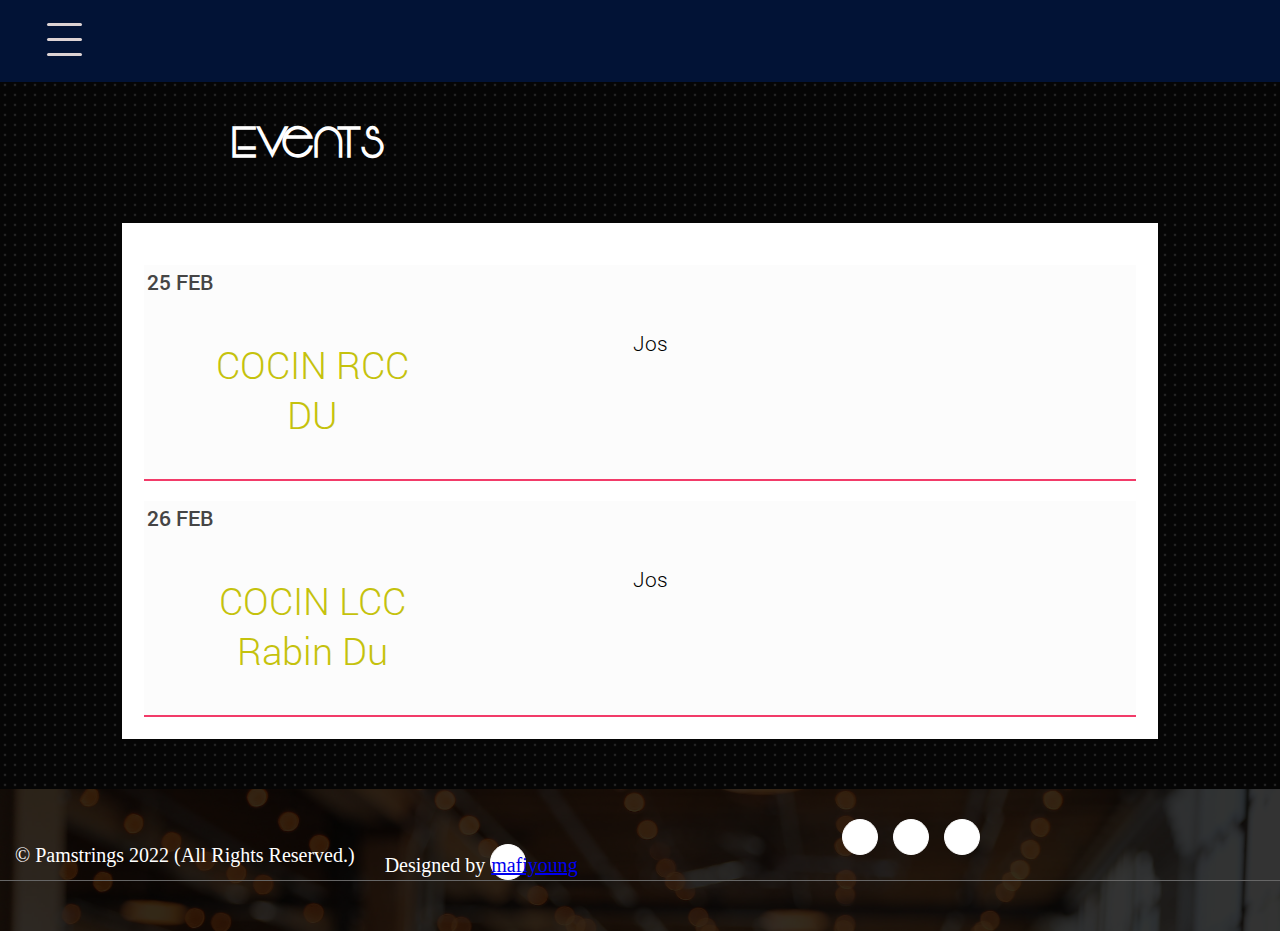
<file: dates.html>
<!DOCTYPE html>
  <html lang="en-US">
    <head>
      <meta charset = "utf-8" />
      <meta name="viewport" content="width=device-width, initial-scale=1.0" />
      <title>Pamstrings - Events</title>
      <link rel="stylesheet" type="text/css" href="./css/style.css" />
      <style type="text/css">
        #r1{
        	position: relative;
        	top:100px;
        }

        #r2{
        	position: relative;
        	top: 120px;
        	text-align: center;
        	background-color: transparent;
        }

        table{
        	width: 100%;
        	text-align: center;
        	margin: 0px;
        	background-color: #fff;
        	padding: 20px;
        }

        tr{
        	display: inline-block;
        	border-bottom: 2px solid #F23B69;
        	margin-top:20px; 
        	width: 100%;
        	background: #fcfcfc;
        }

        td, th{
        	margin: 20px;
        }

        td{
        	float: left;
        	padding: 10px;
        	font-family: roboto;
        	font-weight: 200;
        	font-size: 1.3em;
        	color: black;
        	width: 30%;
        	min-width: 200px;
        }

        th{
        	font-family: roboto;
        	font-size: 1.3em;
        	color: #454545;
        }


        .footer{
        	position: relative;
        	top:155px;
        }

  @media only screen and (max-width:768px){

        .col-m-1{width: 8.33%;}
        .col-m-2{width: 16.66%;}
        .col-m-3{width: 25%;}
        .col-m-4{width: 33.33%;}
        .col-m-5{width: 41.66%;}
        .col-m-6{width: 50%;}
        .col-m-7{width: 58.33%;}
        .col-m-8{width: 66.66%;}
        .col-m-9{width: 75%;}
        .col-m-10{width: 83.33%;}
        .col-m-11{width: 91.66%;}
        .col-m-12{width: 100%;}

        .omit{
        	width: 0px;
        	padding: 0px;
        }

        table{
        	margin: 0;
        	padding: 0px;
        }

        #r2 div{
        	padding: 0;
        }
  }

   @media only screen and (max-width:768px){
   	 td, th{
   	 	font-size: 1em;
   	 }
   }
      </style>
      <script type="text/javascript" src="./scripts/main.js"></script>
    </head>

    <body>

      <!--HEADER GOES HERE-->

      <div id="header">
       <div id="nav_button" onclick="myFunc()">
            <div style="top:10px;" id="1"></div>
            <div style="top:25px;" id="2"></div>
            <div style="top:40px;" id="3"></div>
        </div>
        <p></p>
         <div id="logo_small"></div>
      </div>

      <!--NAVIGATION MENU-->

       <div id="menu">
        <ul>
          <li><a href="./index.html">Home</a></li>
          <li><a href="./about.html" >About</a></li>
          <li><a href="./listen.html" >Songs</a></li>
          <li><a href="./dates.html" >Events</a></li>
          <li><a href="./gallery.html" >Gallery</a></li>
        </ul>
      </div>
      <div id="trans_bg" onclick="myFunc()"></div>

      <!--HEADING-->

      <div class="rows" id="r1">
        <div class="col-2 omit"></div>
        <div class="col-10"><h1 style="color:#fff; margin:5px;">Events</h1></div>
      </div>

      <!--FULL EVENT LIST-->

      <div class="rows" id="r2">
        <div class="col-1 omit"></div>
        <div class="col-10 col-m-12">
        	<table>
        	  <tr>
        	    <th>25 FEB</th>
        	    <td class="venue">COCIN RCC DU</td>
        	    <td class="city">Jos</td>
        	  </tr>
        	   <tr>
        	    <th>26 FEB</th>
        	    <td class="venue">COCIN LCC Rabin Du </td>
        	    <td class="city">Jos</td>
        	  </tr>
        
			  
        	</table>
        </div>
        <div class="col-1 omit"></div>
      </div>

      <!--FOOTER-->
      <div class="footer wow fadeInDown" data-wow-duration="1s">
        <div class="container">
          <div class="socialicon">
                <a href="#"><i class="fa fa-facebook"></i></a>
              <a href="#"><i class="fa fa-twitter"></i></a>
              <a href="#"><i class="fa fa-instagram"></i></a>
           
        <div class="col-lg-12">
          <p>&copy; Pamstrings 2022 (All Rights Reserved.)</p>	 	
         </div>
         <div class="col-lg--5">
          <p>Designed by <a href="https://www.instagram.com/mafiyoungofficial/">mafiyoung</a></p>
        </div>
      </div>
      
    </div>
  </div>


    </body>

  </html>
</file>
<file: css/style.css>
@font-face{
        	font-family: raleway;
        	src:url(../fonts/raleway-regular.ttf);
        }

        @font-face{
        	font-family: raleway;
        	src:url(../fonts/raleway-thin.ttf);
        	font-weight: 100;
        }

        @font-face{
        	font-family: raleway;
        	src:url(../fonts/raleway-light.ttf);
        	font-weight: 200;
        }


        @font-face{
        	font-family: roboto;
        	src:url(../fonts/roboto-regular.ttf);
        }

        

        @font-face{
        	font-family: roboto;
        	src:url(../fonts/roboto-thin.ttf);
        	font-weight: 100;
        }

         @font-face{
        	font-family: roboto;
        	src:url(../fonts/roboto-light.ttf);
        	font-weight: 200;
        }

 		@font-face{
        	font-family: roboto;
        	src:url(../fonts/roboto-medium.ttf);
        	font-weight: bold;
        }

        @font-face{
        	font-family: "vonique 64";
        	src:url('../fonts/vonique 64.ttf');
        }


       @keyframes shake{
            0%{
                    transform:rotate(0deg);
                    transform:rotate(0deg);
                    transform:rotate(0deg);
                    transform:rotate(0deg);
                    transform:rotate(0deg);

            }
            20%{
                    transform:rotate(5deg);
                    transform:rotate(5deg);
                    transform:rotate(5deg);
                    transform:rotate(5deg);
                    transform:rotate(5deg);
            }
            40%{
                    transform:rotate(-5deg);
                    transform:rotate(-5deg);
                    transform:rotate(-5deg);
                    transform:rotate(-5deg);
                    transform:rotate(-5deg);
            }
            60%{
                    transform:rotate(5deg);
                    transform:rotate(5deg);
                    transform:rotate(5deg);
                    transform:rotate(5deg);
                    transform:rotate(5deg);
            }
            80%{
                    transform:rotate(-5deg);
                    transform:rotate(-5deg);
                    transform:rotate(-5deg);
                    transform:rotate(-5deg);
                    transform:rotate(-5deg);
            }
            100%{
                    transform:rotate(0deg);
                    transform:rotate(0deg);
                    transform:rotate(0deg);
                    transform:rotate(0deg);
                    transform:rotate(0deg);
            }


        }
        
        /* HERO*/
        #hero{
            position: relative;
            margin:0px;
            zoom:1;
            top:82px;
            left:0px;
            height: 600px;
            width: 100%;
            background-image: url(../images/pamstrings.jpg);
            background-size: cover;
        }

        #hero_text{
            position: absolute;
            top:200px;
            left:55%;
            width:340px;
            margin-right: 0px;
            padding-right: 0px;
            text-align: left;
        }

        #hero_text span{
            font-family: roboto;
            font-weight: 200;
            font-size: 3.2em;
            color:#fff;
            line-height: 45px;
            text-transform: uppercase;
            margin-right: 0px;
        }

        #b1 a{
            color: #fff;
            border: 2px solid #fff;
        }

        #b1 a:hover{
            color:#454545;
            background-color: #fff;
        }

        #r1{
            position: relative;
            top:120px;
            /*border: 1px solid #aaa;*/
            background-color: #fff;
            height: 0px;
            padding: 0px;
            z-index: 6;
        }

        #black_box1{
            margin: 0px;
            padding: 0px;
            height: 400px;
            background: #fff;
        }

        #black_box1 img{
            padding: 0px;
            margin: 0px;
            height: 100%;
            width:100%;
        }

        #black_box2{
            padding: 0px;
            margin: 0px;
            height:400px;
            overflow: auto;
            text-align: center;
            background: #fff;
        }

        #black_box2 h1{
            margin: 20px 0px 20px 0px;
            color: #555;
            font-weight: 100;
        }

        #black_box2 span{
            display: inline-block;
            margin: 0px 10% 15px 10%;
            width: 80%;
            text-align: justify;
            font-family: roboto;
            color:#757575;
            font-weight: 200;
            font-size: 1.8em;
        }       
        
        #r1 a{
            display: inline-block;
            padding: 20px;
            max-width: 200px;
            border: 2px solid rgb(223, 32,8);
            margin: 30px 50px 20px 50px;
            color: rgb(223, 32, 8);
            text-decoration: none;
            font-family: roboto;
            font-size: 1.7em;
            transition:all 0.3s ease;
        }

        #r1 a:hover{
            background-color: rgb(223, 32, 8);
            color: #fff;
        }

        #about_right, #about_left{
            background-image: url(./a.png);
            height: 100%;
        }

        #r2{
            position: relative;
            top:170px;
        }

        #ad{
            padding: 0px;
            height: 200px;
        }

        #ad img{
            width: 100%;
            height: 100%;
            border-radius: 5px;
        }

        #r3{
            position: relative;
            top:230px;
            color: #ff0000;
            height: 533px;
            background-image: url('./images/concert-2.jpg');
        }

        #r3 h1{
            padding: 0px;
            margin: 0px;
            text-align: center;
            color:#ccc;
            font-weight: 100;
            font-size: 2.8em;
        }

        .events{
            position: absolute;
            left: 10%;
            display:block;
            padding: 0px;
            margin: 0px;
            border-bottom: 2px solid;
            border-radius: 0px 0px 0px 11px;
        }

        .date{
            display: inline-block;
            padding: 20px;
            font-family: roboto;
            font-size: 2.4em ;
            color: #fff;
            font-weight: 100;
            border-radius: 10px;
        }

        .venue{
            display: inline-block;
            padding: 20px 50px 20px 50px;
            color: rgb(197, 194, 13);
            font-family: roboto;
            font-size: 2.4em;
            font-weight: 350;
        }
            
        #r3 a{
            position: absolute;
            bottom: 0px;
            left: 20%;
            display: inline-block;
            padding: 15px 20px 15px 20px;
            border: 2px solid #fff;
            margin: 20px 20px 20px 30px;
            color: #fff;
            text-decoration: none;
            font-family: roboto;
            font-size: 2.2em;
            transition:all 0.3s ease;
        }

        #r3 a:hover{
            background-color: #fff;
            color: #353535;
        }


        #r4{
            position: relative;
            top:280px;
            background-color: #fff;
        }

        #r4 h1{
            color: #353535;
            margin: 10px;
        }

        #r4 img{
            width:100%;
            height: auto;
            transition:all 0.3s ease;
            cursor: pointer;
        }

        #r4 img:hover{
            transform: scale(1, 1.1);
            box-shadow: 2px 2px 15px #aaa;
        }


        #r4 a{
            display: inline-block;
            padding: 20px;
            border: 2px solid rgb(223, 32, 8);
            margin: 20px 20px 20px 30px;
            color: rgb(223, 32, 8);
            text-decoration: none;
            font-family: roboto;
            font-size: 2.2em;
            transition:all 0.3s ease;
        }

        #r4 a:hover{
            background-color:  rgb(223, 32, 8);
            color: #fff;
        }

        #img1 a{
            padding: 0px;
            margin: 0px;
            border: none;
        }

        #img2 a{
            padding: 0px;
            margin: 0px;
            border: none;
        }

        #img3 a{
            padding: 0px;
            margin: 0px;
            border: none;
        }

        #img4 a{
            padding: 0px;
            margin: 0px;
            border: none;
        }

        .footer{
            top:330px;
        }
        /* END OF HERO*/

        body{
            margin: 0px;
            padding: 0px;
            font-size: 100%;
            background-image: url(../images/a.png);
            /*background-color: #000;*/
        }

        *{
            box-sizing:border-box;
        }

        [class*="col-"]{
            padding: 15px;
            float: left;
           }

        .rows:after{
            content:"";
            clear: both;
            display: block;
        }

        .col-1{width: 8.33%;}
        .col-2{width: 16.66%;}
        .col-3{width: 25%;}
        .col-4{width: 33.33%;}
        .col-5{width: 41.66%;}
        .col-6{width: 50%;}
        .col-7{width: 58.33%;}
        .col-8{width: 66.66%;}
        .col-9{width: 75%;}
        .col-10{width: 83.33%;}
        .col-11{width: 91.66%;}
        .col-12{width: 100%;}

        #header{
            position: fixed;
            width: 100%;
            top: 0px;
            height: 82px;
            text-align: center;
            background-color: rgb(2, 19, 54);
            z-index: 20;
        }


        #header p{
            margin: 10px 0px 10px 0px;
            display: inline-block;
            font-family: raleway;
            color:  #fff;
            font-weight: bold;
            font-size: 4.0em;
            height:60px;
            width: 450px;
            background-size: contain;
            background-repeat: no-repeat;
        }

        #logo {
            float:right; 
            position: absolute;
            top:8px;
            height: 73px;
            width: 100%;
            background: url('../images/logo.jpg');
            background-size: contain;
            background-position: 100%;
            background-repeat: no-repeat;
        }


        #nav_button{
            position:absolute;
            display: block;
            top:13px;
            left:40px;
            width:50px;
            height: 56px;
            text-align: center;
            padding: 0px;
            cursor: pointer;
            z-index: 5;
        }

        #nav_button div{
            position: absolute;
            width: 35px;
            height: 3px;
            background-color: rgb(221, 211, 212);;
            border-radius: 5px;
            margin: 0px 0px 0px 7px; 
            padding: 0px;
            transition: all 1s ease;
        }



        #nav_button:hover{
            animation-name:shake;
            animation-duration:0.3s;
        }

        #nav_button:hover div{
            animation : bar_size 0.3s;
        }



        #trans_bg{
            position: fixed;
            top:0px;
            width: 100%;
            height: 100%;
            background: rgb(65, 23, 23);
            opacity: -6;
            cursor: pointer;
            display: none;
            z-index: 4;
            transition:all 0.3s ease;
        }


        #menu{
            position: fixed;
            top:82px;
            left: -400px;
            height: 100%;
            width:300px;
            overflow: auto; 
            z-index: 10;
            background-color: rgb(2, 19, 54);;
            transition:all 0.3s ease;
        }

        #menu ul{
            list-style-type: none;
            padding: 0px;
            margin: 0px;
            width: 100%;
            height: 100%;
            min-height: 600px;
            /*border: 1px #151515 solid;*/
        }

        #menu ul li{
            text-align: center;
        }

        #menu ul a{
            display:block;
            padding:20px 0px 20px 0px;
            text-decoration: none;
            color: #fff;
            font-family: roboto;
            font-weight:100; 
            font-size: 2.4em;
            transition:all 0.3s ease;
        }

        #menu ul a:hover{
            background-color:rgb(65, 23, 23); 
            color: #fff;
        }

        

        h1{
            font-family: "vonique 64";
            font-size: 2.6em;
        }


        .button{
            position: absolute;
        }

        .button a{
            padding: 15px;
            font-family: roboto;
            /*font-weight: 200;*/
            font-size: 2.4em;
            text-decoration: none;
            border-radius: 10px;
            transition: all 0.3s ease;
        }

         .footer{ background:url(../images/footerbg.jpg) no-repeat left top; background-size:cover; position:relative; width:100%; padding:30px 0; text-align:center; font-size:20px; }
        .footer::after{ background:rgba(0,0,0,0.8); position:absolute; left:0; right:0; top:0; bottom:0; content:""; width:100%; height:100%; }
        .footer .socialicon{ position:relative; margin-bottom:20px; border-bottom:1px solid #666666; padding-bottom:20px; z-index:9999; }
        .footer .socialicon a{ display:inline-block; border-radius:100%; background:#fff; border:1px solid #fff; width:36px; height:36px; line-height:40px; margin-right:10px; }
        .footer .socialicon a i{ font-size:20px; }
        .footer .socialicon a:hover i{ color:#333; }
        .footer p{ color:#fff; z-index:9999; position:relative; margin-top:10px; } 


        /*.footer{
            position: relative;
            width:100%;
            height:150px;
            background-color: rgb(2, 19, 54);
            border-top: 2px solid #252525;
            text-align: center;
        }


        .footer p{
            color: #f0f0f0;
            font-family: raleway;
            font-size: 1em;
            margin-top: 20px;
            font-weight: 100;
            letter-spacing: 1px;
            position:relative;
            
        }*/


         @media only screen and (max-width:768px){

            #header p{
                display: none;
                
            }

            /*
            #logo_small {
                position: absolute;
                top:8px;
                height: 60px;
                width: 100%;
                background: url('../images/logo.jpg');
                background-size: contain;
                background-position: 55%;
                background-repeat: no-repeat;
                
            }*/
         }

        @media only screen and (max-width: 510px){

            #menu ul{
                min-height: 500px;
            }

            #menu ul a{
                font-size: 1.3em;
            }

        }
</file>
